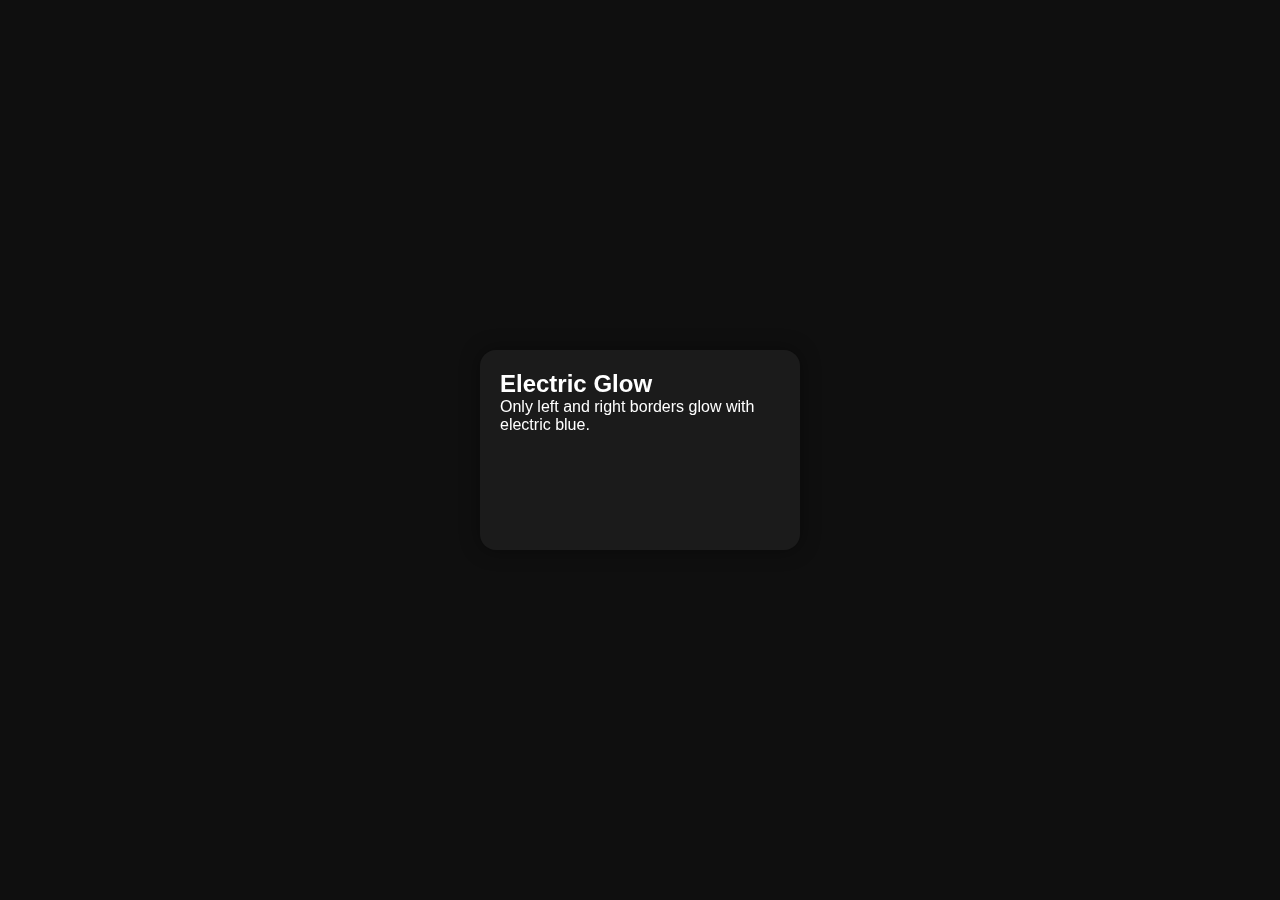
<file: mari.html>
<!DOCTYPE html>
<html lang="en">
<head>
  <meta charset="UTF-8" />
  <meta name="viewport" content="width=device-width, initial-scale=1.0"/>
  <title>Electric Blue Glow Card</title>
  <style>
* {
  margin: 0;
  padding: 0;
  box-sizing: border-box;
}

body {
  height: 100vh;
  background: #0f0f0f;
  display: flex;
  justify-content: center;
  align-items: center;
  font-family: 'Segoe UI', sans-serif;
  color: #fff;
}

.card-wrapper {
  position: relative;
  width: 320px;
  height: 200px;
  background: rgba(255, 255, 255, 0.05);
  border-radius: 16px;
  backdrop-filter: blur(10px);
  overflow: hidden;
  box-shadow: 0 0 20px rgba(0,0,0,0.4);
}

/* Card content */
.card-content {
  position: relative;
  z-index: 2;
  padding: 20px;
}

/* Glow edge base style */
.glow-edge {
  position: absolute;
  top: 0;
  width: 4px;
  height: 100%;
  background: linear-gradient(
    to bottom,
    transparent,
    #00f0ff,
    transparent
  );
  background-size: 100% 200%;
  background-position: 0% -100%;
  z-index: 1;
  border-radius: 2px;
  filter: blur(4px);
  opacity: 0; /* Hidden by default */
  transition: opacity 0.3s ease;
}

.glow-edge.left {
  left: 0;
}

.glow-edge.right {
  right: 0;
}

/* On hover - show and animate the glow */
.card-wrapper:hover .glow-edge {
  opacity: 1;
  animation: glowRun 2s linear infinite;
}

/* Keyframes for vertical movement */
@keyframes glowRun {
  0% {
    background-position: 0% -100%;
  }
  100% {
    background-position: 0% 200%;
  }
}

  </style>
</head>
<body>
  <div class="card-wrapper">
    <div class="glow-edge left"></div>
    <div class="glow-edge right"></div>
    <div class="card-content">
      <h2>Electric Glow</h2>
      <p>Only left and right borders glow with electric blue.</p>
    </div>
  </div>
</body>
</html>
</file>
